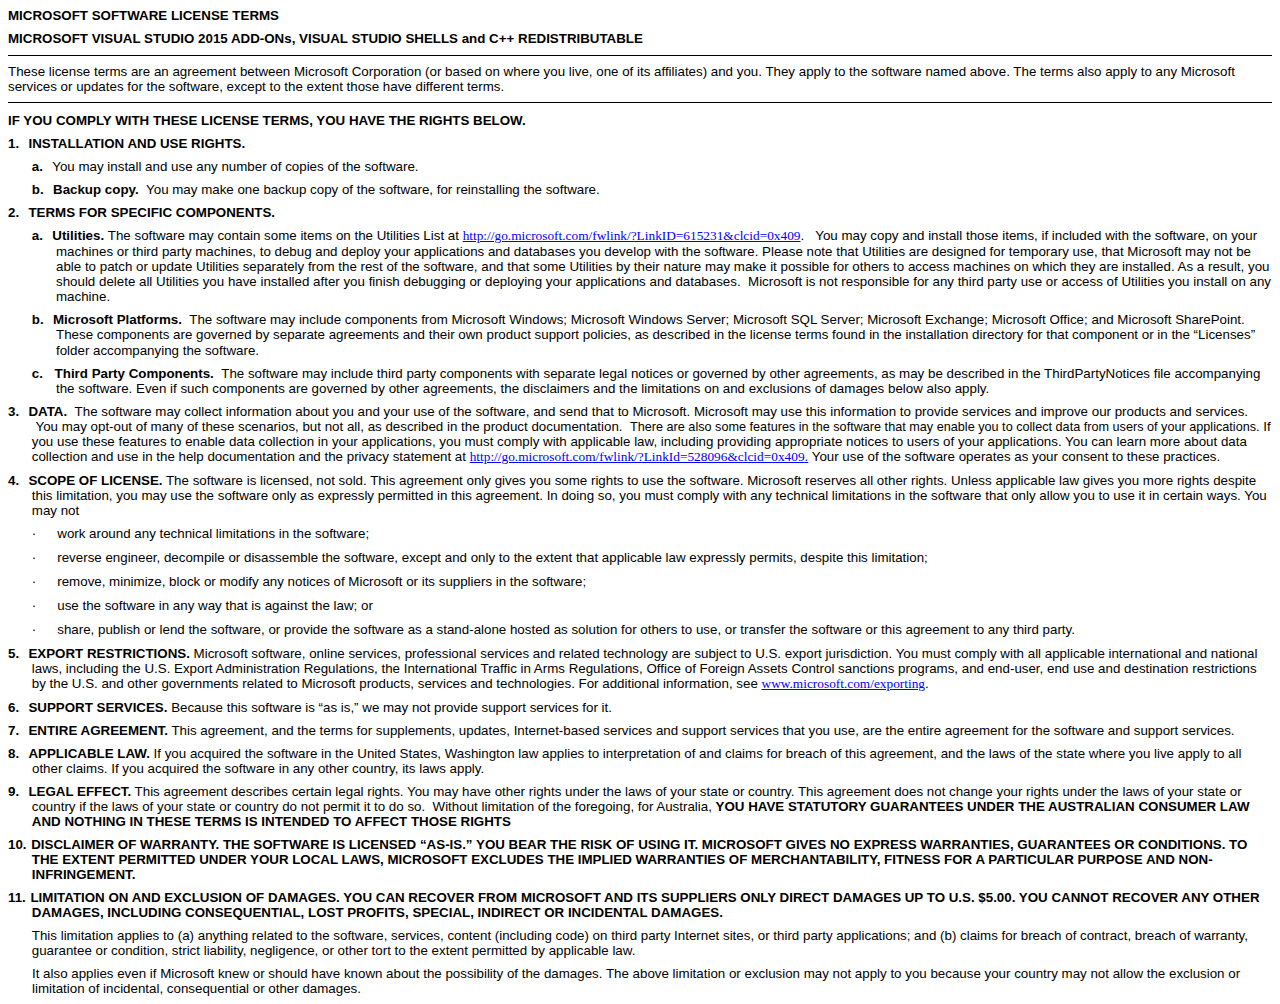
<file: packages/Microsoft.TypeScript.Compiler.3.1.5/License.htm>
﻿<html>

<head>
<meta http-equiv=Content-Type content="text/html; charset=utf-8">
<title>TypeScript for Microsoft Visual Studio</title>
<style>
<!--
 /* Font Definitions */
 @font-face
	{font-family:Wingdings;
	panose-1:5 0 0 0 0 0 0 0 0 0;}
@font-face
	{font-family:"MS Mincho";
	panose-1:2 2 6 9 4 2 5 8 3 4;}
@font-face
	{font-family:SimSun;
	panose-1:2 1 6 0 3 1 1 1 1 1;}
@font-face
	{font-family:"Cambria Math";
	panose-1:2 4 5 3 5 4 6 3 2 4;}
@font-face
	{font-family:Calibri;
	panose-1:2 15 5 2 2 2 4 3 2 4;}
@font-face
	{font-family:"Trebuchet MS";
	panose-1:2 11 6 3 2 2 2 2 2 4;}
@font-face
	{font-family:Tahoma;
	panose-1:2 11 6 4 3 5 4 4 2 4;}
@font-face
	{font-family:Garamond;
	panose-1:2 2 4 4 3 3 1 1 8 3;}
@font-face
	{font-family:"\@SimSun";
	panose-1:2 1 6 0 3 1 1 1 1 1;}
@font-face
	{font-family:"\@MS Mincho";
	panose-1:2 2 6 9 4 2 5 8 3 4;}
 /* Style Definitions */
 p.MsoNormal, li.MsoNormal, div.MsoNormal
	{margin-top:6.0pt;
	margin-right:0in;
	margin-bottom:6.0pt;
	margin-left:0in;
	font-size:9.5pt;
	font-family:"Tahoma",sans-serif;}
h1
	{mso-style-link:"Heading 1 Char";
	margin-top:6.0pt;
	margin-right:0in;
	margin-bottom:6.0pt;
	margin-left:17.85pt;
	text-indent:-17.85pt;
	font-size:9.5pt;
	font-family:"Tahoma",sans-serif;
	font-weight:bold;}
h2
	{mso-style-link:"Heading 2 Char";
	margin-top:6.0pt;
	margin-right:0in;
	margin-bottom:6.0pt;
	margin-left:.5in;
	text-indent:-18.15pt;
	font-size:9.5pt;
	font-family:"Tahoma",sans-serif;
	font-weight:bold;}
h3
	{mso-style-link:"Heading 3 Char";
	margin-top:6.0pt;
	margin-right:0in;
	margin-bottom:6.0pt;
	margin-left:53.85pt;
	text-indent:-17.85pt;
	font-size:9.5pt;
	font-family:"Tahoma",sans-serif;
	font-weight:normal;}
h4
	{mso-style-link:"Heading 4 Char";
	margin-top:6.0pt;
	margin-right:0in;
	margin-bottom:6.0pt;
	margin-left:71.75pt;
	text-indent:-17.9pt;
	font-size:9.5pt;
	font-family:"Tahoma",sans-serif;
	font-weight:normal;}
h5
	{mso-style-link:"Heading 5 Char";
	margin-top:6.0pt;
	margin-right:0in;
	margin-bottom:6.0pt;
	margin-left:89.6pt;
	text-indent:-17.85pt;
	font-size:9.5pt;
	font-family:"Tahoma",sans-serif;
	font-weight:normal;}
h6
	{mso-style-link:"Heading 6 Char";
	margin-top:6.0pt;
	margin-right:0in;
	margin-bottom:6.0pt;
	margin-left:107.45pt;
	text-indent:-17.85pt;
	font-size:9.5pt;
	font-family:"Tahoma",sans-serif;
	font-weight:normal;}
p.MsoHeading7, li.MsoHeading7, div.MsoHeading7
	{mso-style-link:"Heading 7 Char";
	margin-top:6.0pt;
	margin-right:0in;
	margin-bottom:6.0pt;
	margin-left:125.3pt;
	text-indent:-17.85pt;
	font-size:9.5pt;
	font-family:"Tahoma",sans-serif;}
p.MsoHeading8, li.MsoHeading8, div.MsoHeading8
	{mso-style-link:"Heading 8 Char";
	margin-top:6.0pt;
	margin-right:0in;
	margin-bottom:6.0pt;
	margin-left:143.15pt;
	text-indent:-17.85pt;
	font-size:9.5pt;
	font-family:"Tahoma",sans-serif;}
p.MsoHeading9, li.MsoHeading9, div.MsoHeading9
	{mso-style-link:"Heading 9 Char";
	margin-top:6.0pt;
	margin-right:0in;
	margin-bottom:6.0pt;
	margin-left:161.05pt;
	text-indent:-17.9pt;
	font-size:9.5pt;
	font-family:"Tahoma",sans-serif;}
p.MsoFootnoteText, li.MsoFootnoteText, div.MsoFootnoteText
	{mso-style-link:"Footnote Text Char";
	margin-top:6.0pt;
	margin-right:0in;
	margin-bottom:6.0pt;
	margin-left:0in;
	font-size:9.5pt;
	font-family:"Tahoma",sans-serif;}
p.MsoCommentText, li.MsoCommentText, div.MsoCommentText
	{mso-style-link:"Comment Text Char";
	margin-top:6.0pt;
	margin-right:0in;
	margin-bottom:6.0pt;
	margin-left:0in;
	font-size:9.5pt;
	font-family:"Tahoma",sans-serif;}
p.MsoHeader, li.MsoHeader, div.MsoHeader
	{mso-style-link:"Header Char";
	margin-top:6.0pt;
	margin-right:0in;
	margin-bottom:6.0pt;
	margin-left:0in;
	font-size:9.5pt;
	font-family:"Tahoma",sans-serif;}
p.MsoFooter, li.MsoFooter, div.MsoFooter
	{mso-style-link:"Footer Char";
	margin-top:6.0pt;
	margin-right:0in;
	margin-bottom:6.0pt;
	margin-left:0in;
	font-size:9.5pt;
	font-family:"Tahoma",sans-serif;}
span.MsoFootnoteReference
	{font-family:"Times New Roman",serif;
	vertical-align:super;}
span.MsoCommentReference
	{font-family:"Times New Roman",serif;}
span.MsoPageNumber
	{font-family:"Times New Roman",serif;}
span.MsoEndnoteReference
	{font-family:"Times New Roman",serif;
	vertical-align:super;}
p.MsoEndnoteText, li.MsoEndnoteText, div.MsoEndnoteText
	{mso-style-link:"Endnote Text Char";
	margin-top:6.0pt;
	margin-right:0in;
	margin-bottom:6.0pt;
	margin-left:0in;
	font-size:9.5pt;
	font-family:"Tahoma",sans-serif;}
p.MsoBodyTextIndent, li.MsoBodyTextIndent, div.MsoBodyTextIndent
	{mso-style-link:"Body Text Indent Char";
	margin-top:6.0pt;
	margin-right:0in;
	margin-bottom:6.0pt;
	margin-left:0in;
	line-height:200%;
	font-size:9.5pt;
	font-family:"Tahoma",sans-serif;}
p.MsoBodyText2, li.MsoBodyText2, div.MsoBodyText2
	{mso-style-link:"Body Text 2 Char";
	margin-top:6.0pt;
	margin-right:0in;
	margin-bottom:6.0pt;
	margin-left:0in;
	line-height:200%;
	font-size:9.5pt;
	font-family:"Tahoma",sans-serif;}
a:link, span.MsoHyperlink
	{mso-style-name:"Hyperlink\,Char Char7";
	font-family:"Times New Roman",serif;
	color:blue;
	text-decoration:underline;}
a:visited, span.MsoHyperlinkFollowed
	{color:purple;
	text-decoration:underline;}
p.MsoPlainText, li.MsoPlainText, div.MsoPlainText
	{mso-style-link:"Plain Text Char";
	margin:0in;
	margin-bottom:.0001pt;
	font-size:11.0pt;
	font-family:"Calibri",sans-serif;}
p
	{margin-right:0in;
	margin-left:0in;
	font-size:12.0pt;
	font-family:"Times New Roman",serif;}
p.MsoCommentSubject, li.MsoCommentSubject, div.MsoCommentSubject
	{mso-style-link:"Comment Subject Char";
	margin-top:6.0pt;
	margin-right:0in;
	margin-bottom:6.0pt;
	margin-left:0in;
	font-size:10.0pt;
	font-family:"Tahoma",sans-serif;
	font-weight:bold;}
p.MsoAcetate, li.MsoAcetate, div.MsoAcetate
	{mso-style-link:"Balloon Text Char";
	margin-top:6.0pt;
	margin-right:0in;
	margin-bottom:6.0pt;
	margin-left:0in;
	font-size:8.0pt;
	font-family:"Tahoma",sans-serif;}
p.MsoRMPane, li.MsoRMPane, div.MsoRMPane
	{margin:0in;
	margin-bottom:.0001pt;
	font-size:9.5pt;
	font-family:"Tahoma",sans-serif;}
p.MsoListParagraph, li.MsoListParagraph, div.MsoListParagraph
	{margin-top:6.0pt;
	margin-right:0in;
	margin-bottom:6.0pt;
	margin-left:.5in;
	font-size:9.5pt;
	font-family:"Tahoma",sans-serif;}
p.MsoListParagraphCxSpFirst, li.MsoListParagraphCxSpFirst, div.MsoListParagraphCxSpFirst
	{margin-top:6.0pt;
	margin-right:0in;
	margin-bottom:0in;
	margin-left:.5in;
	margin-bottom:.0001pt;
	font-size:9.5pt;
	font-family:"Tahoma",sans-serif;}
p.MsoListParagraphCxSpMiddle, li.MsoListParagraphCxSpMiddle, div.MsoListParagraphCxSpMiddle
	{margin-top:0in;
	margin-right:0in;
	margin-bottom:0in;
	margin-left:.5in;
	margin-bottom:.0001pt;
	font-size:9.5pt;
	font-family:"Tahoma",sans-serif;}
p.MsoListParagraphCxSpLast, li.MsoListParagraphCxSpLast, div.MsoListParagraphCxSpLast
	{margin-top:0in;
	margin-right:0in;
	margin-bottom:6.0pt;
	margin-left:.5in;
	font-size:9.5pt;
	font-family:"Tahoma",sans-serif;}
span.Heading1Char
	{mso-style-name:"Heading 1 Char";
	mso-style-link:"Heading 1";
	font-family:"Tahoma",sans-serif;
	font-weight:bold;}
span.Heading2Char
	{mso-style-name:"Heading 2 Char";
	mso-style-link:"Heading 2";
	font-family:"Tahoma",sans-serif;
	font-weight:bold;}
span.Heading3Char
	{mso-style-name:"Heading 3 Char";
	mso-style-link:"Heading 3";
	font-family:"Tahoma",sans-serif;}
span.Heading4Char
	{mso-style-name:"Heading 4 Char";
	mso-style-link:"Heading 4";
	font-family:"Tahoma",sans-serif;}
span.Heading5Char
	{mso-style-name:"Heading 5 Char";
	mso-style-link:"Heading 5";
	font-family:"Tahoma",sans-serif;}
span.Heading6Char
	{mso-style-name:"Heading 6 Char";
	mso-style-link:"Heading 6";
	font-family:"Tahoma",sans-serif;}
span.Heading7Char
	{mso-style-name:"Heading 7 Char";
	mso-style-link:"Heading 7";
	font-family:"Tahoma",sans-serif;}
span.Heading8Char
	{mso-style-name:"Heading 8 Char";
	mso-style-link:"Heading 8";
	font-family:"Tahoma",sans-serif;}
span.Heading9Char
	{mso-style-name:"Heading 9 Char";
	mso-style-link:"Heading 9";
	font-family:"Tahoma",sans-serif;}
p.Body1, li.Body1, div.Body1
	{mso-style-name:"Body 1";
	margin-top:6.0pt;
	margin-right:0in;
	margin-bottom:6.0pt;
	margin-left:17.85pt;
	font-size:9.5pt;
	font-family:"Tahoma",sans-serif;}
p.Body2, li.Body2, div.Body2
	{mso-style-name:"Body 2";
	margin-top:6.0pt;
	margin-right:0in;
	margin-bottom:6.0pt;
	margin-left:.5in;
	font-size:9.5pt;
	font-family:"Tahoma",sans-serif;}
p.Body3, li.Body3, div.Body3
	{mso-style-name:"Body 3";
	margin-top:6.0pt;
	margin-right:0in;
	margin-bottom:6.0pt;
	margin-left:53.85pt;
	font-size:9.5pt;
	font-family:"Tahoma",sans-serif;}
p.Body4, li.Body4, div.Body4
	{mso-style-name:"Body 4";
	margin-top:6.0pt;
	margin-right:0in;
	margin-bottom:6.0pt;
	margin-left:71.75pt;
	font-size:9.5pt;
	font-family:"Tahoma",sans-serif;}
p.Body5, li.Body5, div.Body5
	{mso-style-name:"Body 5";
	margin-top:6.0pt;
	margin-right:0in;
	margin-bottom:6.0pt;
	margin-left:90.15pt;
	font-size:9.5pt;
	font-family:"Tahoma",sans-serif;}
p.Body6, li.Body6, div.Body6
	{mso-style-name:"Body 6";
	margin-top:6.0pt;
	margin-right:0in;
	margin-bottom:6.0pt;
	margin-left:1.5in;
	font-size:9.5pt;
	font-family:"Tahoma",sans-serif;}
p.Body7, li.Body7, div.Body7
	{mso-style-name:"Body 7";
	margin-top:6.0pt;
	margin-right:0in;
	margin-bottom:6.0pt;
	margin-left:125.3pt;
	font-size:9.5pt;
	font-family:"Tahoma",sans-serif;}
p.Body8, li.Body8, div.Body8
	{mso-style-name:"Body 8";
	margin-top:6.0pt;
	margin-right:0in;
	margin-bottom:6.0pt;
	margin-left:143.15pt;
	font-size:9.5pt;
	font-family:"Tahoma",sans-serif;}
p.Body9, li.Body9, div.Body9
	{mso-style-name:"Body 9";
	margin-top:6.0pt;
	margin-right:0in;
	margin-bottom:6.0pt;
	margin-left:161.05pt;
	font-size:9.5pt;
	font-family:"Tahoma",sans-serif;}
p.Bullet1, li.Bullet1, div.Bullet1
	{mso-style-name:"Bullet 1";
	margin-top:6.0pt;
	margin-right:0in;
	margin-bottom:6.0pt;
	margin-left:17.85pt;
	text-indent:-17.85pt;
	font-size:9.5pt;
	font-family:"Tahoma",sans-serif;}
p.Bullet2, li.Bullet2, div.Bullet2
	{mso-style-name:"Bullet 2";
	margin-top:6.0pt;
	margin-right:0in;
	margin-bottom:6.0pt;
	margin-left:.5in;
	text-indent:-18.15pt;
	font-size:9.5pt;
	font-family:"Tahoma",sans-serif;}
p.Bullet3, li.Bullet3, div.Bullet3
	{mso-style-name:"Bullet 3";
	mso-style-link:"Bullet 3 Char1";
	margin-top:6.0pt;
	margin-right:0in;
	margin-bottom:6.0pt;
	margin-left:53.85pt;
	text-indent:-17.85pt;
	font-size:9.5pt;
	font-family:"Tahoma",sans-serif;}
p.Bullet4, li.Bullet4, div.Bullet4
	{mso-style-name:"Bullet 4";
	margin-top:6.0pt;
	margin-right:0in;
	margin-bottom:6.0pt;
	margin-left:71.75pt;
	text-indent:-17.9pt;
	font-size:9.5pt;
	font-family:"Tahoma",sans-serif;}
p.Bullet5, li.Bullet5, div.Bullet5
	{mso-style-name:"Bullet 5";
	margin-top:6.0pt;
	margin-right:0in;
	margin-bottom:6.0pt;
	margin-left:89.6pt;
	text-indent:-17.85pt;
	font-size:9.5pt;
	font-family:"Tahoma",sans-serif;}
p.Bullet6, li.Bullet6, div.Bullet6
	{mso-style-name:"Bullet 6";
	margin-top:6.0pt;
	margin-right:0in;
	margin-bottom:6.0pt;
	margin-left:107.45pt;
	text-indent:-17.85pt;
	font-size:9.5pt;
	font-family:"Tahoma",sans-serif;}
p.Bullet7, li.Bullet7, div.Bullet7
	{mso-style-name:"Bullet 7";
	margin-top:6.0pt;
	margin-right:0in;
	margin-bottom:6.0pt;
	margin-left:125.3pt;
	text-indent:-17.85pt;
	font-size:9.5pt;
	font-family:"Tahoma",sans-serif;}
p.Bullet8, li.Bullet8, div.Bullet8
	{mso-style-name:"Bullet 8";
	margin-top:6.0pt;
	margin-right:0in;
	margin-bottom:6.0pt;
	margin-left:143.15pt;
	text-indent:-17.85pt;
	font-size:9.5pt;
	font-family:"Tahoma",sans-serif;}
p.Bullet9, li.Bullet9, div.Bullet9
	{mso-style-name:"Bullet 9";
	margin-top:6.0pt;
	margin-right:0in;
	margin-bottom:6.0pt;
	margin-left:161.05pt;
	text-indent:-17.9pt;
	font-size:9.5pt;
	font-family:"Tahoma",sans-serif;}
p.HeadingEULA, li.HeadingEULA, div.HeadingEULA
	{mso-style-name:"Heading EULA";
	margin-top:6.0pt;
	margin-right:0in;
	margin-bottom:6.0pt;
	margin-left:0in;
	font-size:14.0pt;
	font-family:"Tahoma",sans-serif;
	font-weight:bold;}
p.HeadingSoftwareTitle, li.HeadingSoftwareTitle, div.HeadingSoftwareTitle
	{mso-style-name:"Heading Software Title";
	margin-top:6.0pt;
	margin-right:0in;
	margin-bottom:6.0pt;
	margin-left:0in;
	border:none;
	padding:0in;
	font-size:14.0pt;
	font-family:"Tahoma",sans-serif;
	font-weight:bold;}
p.Preamble, li.Preamble, div.Preamble
	{mso-style-name:Preamble;
	margin-top:6.0pt;
	margin-right:0in;
	margin-bottom:6.0pt;
	margin-left:0in;
	font-size:9.5pt;
	font-family:"Tahoma",sans-serif;
	font-weight:bold;}
p.PreambleBorder, li.PreambleBorder, div.PreambleBorder
	{mso-style-name:"Preamble Border";
	margin-top:6.0pt;
	margin-right:0in;
	margin-bottom:6.0pt;
	margin-left:0in;
	border:none;
	padding:0in;
	font-size:9.5pt;
	font-family:"Tahoma",sans-serif;
	font-weight:bold;}
p.HeadingWarranty, li.HeadingWarranty, div.HeadingWarranty
	{mso-style-name:"Heading Warranty";
	margin-top:6.0pt;
	margin-right:0in;
	margin-bottom:6.0pt;
	margin-left:0in;
	text-align:center;
	font-size:9.5pt;
	font-family:"Tahoma",sans-serif;
	font-weight:bold;}
p.Heading1Warranty, li.Heading1Warranty, div.Heading1Warranty
	{mso-style-name:"Heading 1 Warranty";
	margin-top:6.0pt;
	margin-right:0in;
	margin-bottom:6.0pt;
	margin-left:.25in;
	text-indent:-.25in;
	font-size:9.5pt;
	font-family:"Tahoma",sans-serif;}
p.Heading2Warranty, li.Heading2Warranty, div.Heading2Warranty
	{mso-style-name:"Heading 2 Warranty";
	margin-top:6.0pt;
	margin-right:0in;
	margin-bottom:6.0pt;
	margin-left:.5in;
	text-indent:-.25in;
	font-size:9.5pt;
	font-family:"Tahoma",sans-serif;}
p.Heading3Bold, li.Heading3Bold, div.Heading3Bold
	{mso-style-name:"Heading 3 Bold";
	mso-style-link:"Heading 3 Bold Char";
	margin-top:6.0pt;
	margin-right:0in;
	margin-bottom:6.0pt;
	margin-left:53.85pt;
	text-indent:-17.85pt;
	font-size:9.5pt;
	font-family:"Tahoma",sans-serif;
	font-weight:bold;}
p.Bullet4Underline, li.Bullet4Underline, div.Bullet4Underline
	{mso-style-name:"Bullet 4 Underline";
	margin-top:6.0pt;
	margin-right:0in;
	margin-bottom:6.0pt;
	margin-left:71.75pt;
	text-indent:-17.9pt;
	font-size:9.5pt;
	font-family:"Tahoma",sans-serif;
	text-decoration:underline;}
p.Bullet3Underline, li.Bullet3Underline, div.Bullet3Underline
	{mso-style-name:"Bullet 3 Underline";
	margin-top:6.0pt;
	margin-right:0in;
	margin-bottom:6.0pt;
	margin-left:0in;
	font-size:9.5pt;
	font-family:"Tahoma",sans-serif;
	text-decoration:underline;}
p.Body2Underline, li.Body2Underline, div.Body2Underline
	{mso-style-name:"Body 2 Underline";
	margin-top:6.0pt;
	margin-right:0in;
	margin-bottom:6.0pt;
	margin-left:.5in;
	font-size:9.5pt;
	font-family:"Tahoma",sans-serif;
	text-decoration:underline;}
p.Body3Underline, li.Body3Underline, div.Body3Underline
	{mso-style-name:"Body 3 Underline";
	margin-top:6.0pt;
	margin-right:0in;
	margin-bottom:6.0pt;
	margin-left:53.85pt;
	font-size:9.5pt;
	font-family:"Tahoma",sans-serif;
	text-decoration:underline;}
span.BodyTextIndentChar
	{mso-style-name:"Body Text Indent Char";
	mso-style-link:"Body Text Indent";
	font-family:"Tahoma",sans-serif;}
p.Bullet4Italics, li.Bullet4Italics, div.Bullet4Italics
	{mso-style-name:"Bullet 4 Italics";
	margin-top:6.0pt;
	margin-right:0in;
	margin-bottom:6.0pt;
	margin-left:71.75pt;
	text-indent:-17.9pt;
	font-size:9.5pt;
	font-family:"Tahoma",sans-serif;
	font-style:italic;}
span.Body2Char
	{mso-style-name:"Body 2 Char";
	font-family:"Tahoma",sans-serif;}
span.Body3Char
	{mso-style-name:"Body 3 Char";
	font-family:"Tahoma",sans-serif;}
span.Body4Char
	{mso-style-name:"Body 4 Char";
	font-family:"Tahoma",sans-serif;}
span.Body1Char
	{mso-style-name:"Body 1 Char";
	font-family:"Tahoma",sans-serif;}
p.PreambleBorderAbove, li.PreambleBorderAbove, div.PreambleBorderAbove
	{mso-style-name:"Preamble Border Above";
	margin-top:6.0pt;
	margin-right:0in;
	margin-bottom:6.0pt;
	margin-left:0in;
	border:none;
	padding:0in;
	font-size:9.5pt;
	font-family:"Tahoma",sans-serif;
	font-weight:bold;}
span.FootnoteTextChar
	{mso-style-name:"Footnote Text Char";
	mso-style-link:"Footnote Text";
	font-family:"Tahoma",sans-serif;}
span.EndnoteTextChar
	{mso-style-name:"Endnote Text Char";
	mso-style-link:"Endnote Text";
	font-family:"Tahoma",sans-serif;}
span.CommentTextChar
	{mso-style-name:"Comment Text Char";
	mso-style-link:"Comment Text";
	font-family:"Tahoma",sans-serif;}
p.Char, li.Char, div.Char
	{mso-style-name:Char;
	margin-top:0in;
	margin-right:0in;
	margin-bottom:8.0pt;
	margin-left:0in;
	line-height:12.0pt;
	font-size:9.5pt;
	font-family:"Tahoma",sans-serif;}
p.CharCharCharChar, li.CharCharCharChar, div.CharCharCharChar
	{mso-style-name:"Char Char Char Char";
	margin-top:0in;
	margin-right:0in;
	margin-bottom:8.0pt;
	margin-left:0in;
	line-height:12.0pt;
	font-size:9.5pt;
	font-family:"Tahoma",sans-serif;}
span.BalloonTextChar
	{mso-style-name:"Balloon Text Char";
	mso-style-link:"Balloon Text";
	font-family:"Tahoma",sans-serif;}
span.Heading2Char1
	{mso-style-name:"Heading 2 Char1";
	font-family:"Trebuchet MS",sans-serif;
	font-weight:bold;}
p.CharCharCharChar1, li.CharCharCharChar1, div.CharCharCharChar1
	{mso-style-name:"Char Char Char Char1";
	margin-top:0in;
	margin-right:0in;
	margin-bottom:8.0pt;
	margin-left:0in;
	line-height:12.0pt;
	font-size:9.5pt;
	font-family:"Tahoma",sans-serif;}
p.Body0Bold, li.Body0Bold, div.Body0Bold
	{mso-style-name:"Body 0 Bold";
	mso-style-link:"Body 0 Bold Char";
	margin:0in;
	margin-bottom:.0001pt;
	font-size:9.5pt;
	font-family:"Tahoma",sans-serif;
	font-weight:bold;}
p.Body0, li.Body0, div.Body0
	{mso-style-name:"Body 0";
	margin:0in;
	margin-bottom:.0001pt;
	font-size:9.5pt;
	font-family:"Tahoma",sans-serif;}
span.HeaderChar
	{mso-style-name:"Header Char";
	mso-style-link:Header;
	font-family:"Tahoma",sans-serif;}
span.FooterChar
	{mso-style-name:"Footer Char";
	mso-style-link:Footer;
	font-family:"Tahoma",sans-serif;}
span.CommentSubjectChar
	{mso-style-name:"Comment Subject Char";
	mso-style-link:"Comment Subject";
	font-family:"Tahoma",sans-serif;
	font-weight:bold;}
span.Bullet3Char1
	{mso-style-name:"Bullet 3 Char1";
	mso-style-link:"Bullet 3";
	font-family:"Tahoma",sans-serif;}
p.Bullet3Underlined, li.Bullet3Underlined, div.Bullet3Underlined
	{mso-style-name:"Bullet 3 Underlined";
	margin-top:6.0pt;
	margin-right:0in;
	margin-bottom:6.0pt;
	margin-left:53.85pt;
	text-indent:-17.85pt;
	font-size:9.5pt;
	font-family:"Tahoma",sans-serif;
	text-decoration:underline;}
span.CharChar
	{mso-style-name:"Char Char";
	font-family:"Tahoma",sans-serif;}
p.AdditionalSoftware, li.AdditionalSoftware, div.AdditionalSoftware
	{mso-style-name:AdditionalSoftware;
	margin:0in;
	margin-bottom:.0001pt;
	line-height:12.0pt;
	font-size:9.0pt;
	font-family:"Trebuchet MS",sans-serif;}
span.CharChar1
	{mso-style-name:"Char Char1";
	font-family:"Trebuchet MS",sans-serif;
	font-weight:bold;}
p.Bullet4Underlined, li.Bullet4Underlined, div.Bullet4Underlined
	{mso-style-name:"Bullet 4 Underlined";
	margin-top:6.0pt;
	margin-right:0in;
	margin-bottom:6.0pt;
	margin-left:71.75pt;
	text-indent:-17.9pt;
	font-size:9.5pt;
	font-family:"Tahoma",sans-serif;
	text-decoration:underline;}
p.HeadingFrenchWarranty, li.HeadingFrenchWarranty, div.HeadingFrenchWarranty
	{mso-style-name:"Heading French Warranty";
	margin-top:6.0pt;
	margin-right:0in;
	margin-bottom:6.0pt;
	margin-left:.25in;
	text-indent:-.25in;
	font-size:9.5pt;
	font-family:"Tahoma",sans-serif;}
span.Body3CharCarCarCarCarCarCarCarCarCarCarCarCarCarCarCarCarCarCarCarCarCarCarCarCar
	{mso-style-name:"Body 3 Char Car Car Car Car Car Car Car Car Car Car Car Car Car Car Car Car Car Car Car Car Car Car Car Car";
	font-family:"Tahoma",sans-serif;}
span.tw4winExternal
	{mso-style-name:tw4winExternal;
	font-family:"Courier New";
	color:gray;}
span.tw4winMark
	{mso-style-name:tw4winMark;
	font-family:"Courier New";
	color:purple;
	display:none;
	vertical-align:sub;}
span.PreambleChar
	{mso-style-name:"Preamble Char";
	font-family:"Tahoma",sans-serif;
	font-weight:bold;}
span.tw4winError
	{mso-style-name:tw4winError;
	font-family:"Courier New";
	color:lime;}
span.tw4winTerm
	{mso-style-name:tw4winTerm;
	color:blue;}
span.tw4winPopup
	{mso-style-name:tw4winPopup;
	font-family:"Courier New";
	color:green;}
span.tw4winJump
	{mso-style-name:tw4winJump;
	font-family:"Courier New";
	color:teal;}
span.tw4winInternal
	{mso-style-name:tw4winInternal;
	font-family:"Courier New";
	color:red;}
span.DONOTTRANSLATE
	{mso-style-name:DO_NOT_TRANSLATE;
	font-family:"Courier New";
	color:maroon;}
span.BodyText2Char
	{mso-style-name:"Body Text 2 Char";
	mso-style-link:"Body Text 2";
	font-family:"Tahoma",sans-serif;}
p.StyleHeading3BoldAsianTimesNewRoman95pt, li.StyleHeading3BoldAsianTimesNewRoman95pt, div.StyleHeading3BoldAsianTimesNewRoman95pt
	{mso-style-name:"Style Heading 3 Bold + \(Asian\) Times New Roman 9\.5 pt";
	mso-style-link:"Style Heading 3 Bold + \(Asian\) Times New Roman 9\.5 pt Char";
	margin-top:6.0pt;
	margin-right:0in;
	margin-bottom:6.0pt;
	margin-left:53.85pt;
	text-indent:-17.85pt;
	font-size:9.5pt;
	font-family:"Tahoma",sans-serif;}
span.Heading3BoldChar
	{mso-style-name:"Heading 3 Bold Char";
	mso-style-link:"Heading 3 Bold";
	font-family:"Tahoma",sans-serif;
	font-weight:bold;}
span.StyleHeading3BoldAsianTimesNewRoman95ptChar
	{mso-style-name:"Style Heading 3 Bold + \(Asian\) Times New Roman 9\.5 pt Char";
	mso-style-link:"Style Heading 3 Bold + \(Asian\) Times New Roman 9\.5 pt";
	font-family:"Tahoma",sans-serif;
	font-weight:normal;}
span.Body0BoldChar
	{mso-style-name:"Body 0 Bold Char";
	mso-style-link:"Body 0 Bold";
	font-family:"Tahoma",sans-serif;
	font-weight:bold;}
p.LIMPAT4WINEXTERNAL, li.LIMPAT4WINEXTERNAL, div.LIMPAT4WINEXTERNAL
	{mso-style-name:LIMPA_T4WINEXTERNAL;
	mso-style-link:"LIMPA_T4WINEXTERNAL Char";
	margin:0in;
	margin-bottom:.0001pt;
	font-size:10.0pt;
	font-family:"Tahoma",sans-serif;
	font-weight:bold;
	vertical-align:super;}
span.LIMPAT4WINEXTERNALChar
	{mso-style-name:"LIMPA_T4WINEXTERNAL Char";
	mso-style-link:LIMPA_T4WINEXTERNAL;
	font-family:"Tahoma",sans-serif;
	font-weight:bold;
	vertical-align:super;}
span.PlainTextChar
	{mso-style-name:"Plain Text Char";
	mso-style-link:"Plain Text";
	font-family:"Calibri",sans-serif;}
.MsoPapDefault
	{margin-bottom:10.0pt;
	line-height:115%;}
 /* Page Definitions */
 @page WordSection1
	{size:8.5in 11.0in;
	margin:.5in .5in .5in .5in;}
div.WordSection1
	{page:WordSection1;}
 /* List Definitions */
 ol
	{margin-bottom:0in;}
ul
	{margin-bottom:0in;}
-->
</style>

</head>

<body lang=EN-US link=blue vlink=purple>

<div class=WordSection1>

<p class=HeadingEULA><span style='font-size:10.0pt'>MICROSOFT SOFTWARE LICENSE
TERMS</span></p>

<div style='border:none;border-bottom:solid windowtext 1.0pt;padding:0in 0in 1.0pt 0in'>

<p class=HeadingSoftwareTitle><span style='font-size:10.0pt'>MICROSOFT VISUAL
STUDIO 2015 ADD-ONs, VISUAL STUDIO SHELLS and C++ REDISTRIBUTABLE  </span></p>

</div>

<p class=Preamble><span style='font-size:10.0pt;font-weight:normal'>These
license terms are an agreement between Microsoft Corporation (or based on where
you live, one of its affiliates) and you. They apply to the software named
above. The terms also apply to any Microsoft services or updates for the
software, except to the extent those have different terms.</span></p>

<div style='border:none;border-top:solid windowtext 1.0pt;padding:1.0pt 0in 0in 0in'>

<p class=PreambleBorderAbove><span style='font-size:10.0pt'>IF YOU COMPLY WITH
THESE LICENSE TERMS, YOU HAVE THE RIGHTS BELOW.</span></p>

</div>

<h1><span style='font-size:10.0pt'>1.<span style='font:7.0pt "Times New Roman"'>&nbsp;&nbsp;&nbsp;
</span></span><span dir=LTR></span><span style='font-size:10.0pt'>INSTALLATION
AND USE RIGHTS. </span></h1>

<h2><span class=Body2Char><span style='font-size:10.0pt'>a.<span
style='font:7.0pt "Times New Roman"'>&nbsp;&nbsp;&nbsp; </span></span></span><span
dir=LTR></span><span class=Body2Char><span style='font-size:10.0pt;font-weight:
normal'>You may install and use any number of copies of the software.</span></span></h2>

<h2><span class=Body2Char><span style='font-size:10.0pt'>b.<span
style='font:7.0pt "Times New Roman"'>&nbsp;&nbsp;&nbsp; </span></span></span><span
dir=LTR></span><span style='font-size:10.0pt'>Backup copy.  </span><span
style='font-size:10.0pt;font-weight:normal'>You may make one backup copy of the
software, for reinstalling the software.</span></h2>

<h1><span class=Body2Char><span style='font-size:10.0pt'>2.<span
style='font:7.0pt "Times New Roman"'>&nbsp;&nbsp;&nbsp; </span></span></span><span
dir=LTR></span><span style='font-size:10.0pt'>TERMS FOR SPECIFIC COMPONENTS.</span></h1>

<h2><span style='font-size:10.0pt'>a.<span style='font:7.0pt "Times New Roman"'>&nbsp;&nbsp;&nbsp;
</span></span><span dir=LTR></span><span style='font-size:10.0pt'>Utilities. </span><span
style='font-size:10.0pt;font-weight:normal'>The software may contain some items
on the Utilities List at <a
href="http://go.microsoft.com/fwlink/?LinkID=615231&amp;clcid=0x409">http://go.microsoft.com/fwlink/?LinkID=615231&amp;clcid=0x409</a>.
  You may copy and install those items, if included with the software, on your
machines or third party machines, to debug and deploy your applications and
databases you develop with the software. </span><span style='font-size:10.0pt;
font-weight:normal'>Please note that Utilities are designed for temporary use,
that Microsoft may not be able to patch or update Utilities separately from the
rest of the software, and that some Utilities by their nature may make it
possible for others to access machines on which they are installed. As a
result, you should delete all Utilities you have installed after you finish
debugging or deploying your applications and databases.  Microsoft is not
responsible for any third party use or access of Utilities you install on any
machine</span><span style='font-size:10.0pt;font-weight:normal'>.</span></h2>

<h2><span style='font-size:10.0pt'>b.<span style='font:7.0pt "Times New Roman"'>&nbsp;&nbsp;&nbsp;
</span></span><span dir=LTR></span><span style='font-size:10.0pt'>Microsoft
Platforms.  </span><span style='font-size:10.0pt;font-weight:normal'>The
software may include components from Microsoft Windows; Microsoft Windows
Server; Microsoft SQL Server; Microsoft Exchange; Microsoft Office; and
Microsoft SharePoint. These components are governed by separate agreements and
their own product support policies, as described in</span><span
style='font-size:10.0pt;font-family:"Garamond",serif;color:#002060;font-weight:
normal'> </span><span style='font-size:10.0pt;font-weight:normal'>the license
terms found in the installation directory for that component or in the
“Licenses” folder accompanying the software.</span></h2>

<h2><span style='font-size:10.0pt'>c.<span style='font:7.0pt "Times New Roman"'>&nbsp;&nbsp;&nbsp;&nbsp;
</span></span><span dir=LTR></span><span style='font-size:10.0pt'>Third Party
Components.&nbsp; </span><span style='font-size:10.0pt;font-weight:normal'>The
software may include third party components with separate legal notices or
governed by other agreements, as may be described in the ThirdPartyNotices file
accompanying the software. Even if such components are governed by other
agreements, the disclaimers and the limitations on and exclusions of damages
below also apply.&nbsp; </span></h2>

<h1><span style='font-size:10.0pt'>3.<span style='font:7.0pt "Times New Roman"'>&nbsp;&nbsp;&nbsp;
</span></span><span dir=LTR></span><span style='font-size:10.0pt'>DATA.  </span><span
style='font-size:10.0pt;font-weight:normal'>The software may collect
information about you and your use of the software, and send that to Microsoft.
Microsoft may use this information to provide services and improve our products
and services.  You may opt-out of many of these scenarios, but not all, as
described in the product documentation.  </span><span style='font-weight:normal'>There
are also s<span style='color:black'>ome features in the software that may
enable you to collect data from users of your applications.</span></span><span
style='font-size:10.0pt;font-weight:normal'> If you use these features to
enable data collection in your applications, you must comply with applicable
law, including providing appropriate notices to users of your applications. You
can learn more about data collection and use in the help documentation and the
privacy statement at </span><a
href="http://go.microsoft.com/fwlink/?LinkId=528096&amp;clcid=0x409"><span
style='font-size:10.0pt;font-weight:normal'>http://go.microsoft.com/fwlink/?LinkId=528096&amp;clcid=0x409</span></a><span
class=MsoHyperlink><span style='font-size:10.0pt;font-family:"Tahoma",sans-serif;
font-weight:normal'>.</span></span><span style='font-size:10.0pt;font-weight:
normal'> Your use of the software operates as your consent to these practices.</span></h1>

<h1><span style='font-size:10.0pt'>4.<span style='font:7.0pt "Times New Roman"'>&nbsp;&nbsp;&nbsp;
</span></span><span dir=LTR></span><span style='font-size:10.0pt'>SCOPE OF
LICENSE.</span><span style='font-size:10.0pt;font-weight:normal'> The software
is licensed, not sold. This agreement only gives you some rights to use the
software. Microsoft reserves all other rights. Unless applicable law gives you
more rights despite this limitation, you may use the software only as expressly
permitted in this agreement. In doing so, you must comply with any technical
limitations in the software that only allow you to use it in certain ways. You
may not</span></h1>

<p class=Bullet2><span style='font-size:10.0pt;font-family:Symbol'>·<span
style='font:7.0pt "Times New Roman"'>&nbsp;&nbsp;&nbsp;&nbsp;&nbsp;&nbsp;&nbsp;&nbsp;
</span></span><span dir=LTR></span><span style='font-size:10.0pt'>work around
any technical limitations in the software;</span></p>

<p class=Bullet2><span style='font-size:10.0pt;font-family:Symbol'>·<span
style='font:7.0pt "Times New Roman"'>&nbsp;&nbsp;&nbsp;&nbsp;&nbsp;&nbsp;&nbsp;&nbsp;
</span></span><span dir=LTR></span><span style='font-size:10.0pt'>reverse
engineer, decompile or disassemble the software, except and only to the extent
that applicable law expressly permits, despite this limitation;</span></p>

<p class=Bullet2><span style='font-size:10.0pt;font-family:Symbol'>·<span
style='font:7.0pt "Times New Roman"'>&nbsp;&nbsp;&nbsp;&nbsp;&nbsp;&nbsp;&nbsp;&nbsp;
</span></span><span dir=LTR></span><span style='font-size:10.0pt'>remove,
minimize, block or modify any notices of Microsoft or its suppliers in the software;
</span></p>

<p class=Bullet2><span style='font-size:10.0pt;font-family:Symbol'>·<span
style='font:7.0pt "Times New Roman"'>&nbsp;&nbsp;&nbsp;&nbsp;&nbsp;&nbsp;&nbsp;&nbsp;
</span></span><span dir=LTR></span><span style='font-size:10.0pt'>use the
software in any way that is against the law; or</span></p>

<p class=Bullet2><span style='font-size:10.0pt;font-family:Symbol'>·<span
style='font:7.0pt "Times New Roman"'>&nbsp;&nbsp;&nbsp;&nbsp;&nbsp;&nbsp;&nbsp;&nbsp;
</span></span><span dir=LTR></span><span style='font-size:10.0pt'>share, publish
or lend the software, or provide the software as a stand-alone hosted as solution
for others to use, or transfer the software or this agreement to any third
party.</span></p>

<h1><span style='font-size:10.0pt'>5.<span style='font:7.0pt "Times New Roman"'>&nbsp;&nbsp;&nbsp;
</span></span><span dir=LTR></span><span style='font-size:10.0pt'>EXPORT
RESTRICTIONS.</span><span style='font-size:10.0pt;font-weight:normal'> </span><span
style='font-size:10.0pt;font-weight:normal'>Microsoft</span><span
style='font-size:10.0pt'> </span><span style='font-size:10.0pt;font-weight:
normal'>software, online services, professional services and related technology
are subject to U.S. export jurisdiction. You must comply with all applicable
international and national laws, including the U.S. Export Administration
Regulations, the International Traffic in Arms Regulations, Office of Foreign
Assets Control sanctions programs, and end-user, end use and destination
restrictions by the U.S. and other governments related to Microsoft products,
services and technologies. For additional information, see </span><a
href="http://www.microsoft.com/exporting"><span style='font-size:10.0pt;
font-weight:normal'>www.microsoft.com/exporting</span></a><span
style='font-size:10.0pt;font-weight:normal'>. </span></h1>

<h1><span style='font-size:10.0pt'>6.<span style='font:7.0pt "Times New Roman"'>&nbsp;&nbsp;&nbsp;
</span></span><span dir=LTR></span><span style='font-size:10.0pt'>SUPPORT
SERVICES. </span><span style='font-size:10.0pt;font-weight:normal'>Because this
software is “as is,” we may not provide support services for it.</span></h1>

<h1><span style='font-size:10.0pt'>7.<span style='font:7.0pt "Times New Roman"'>&nbsp;&nbsp;&nbsp;
</span></span><span dir=LTR></span><span style='font-size:10.0pt'>ENTIRE
AGREEMENT.</span><span style='font-size:10.0pt;font-weight:normal'> This
agreement, and the terms for supplements, updates, Internet-based services and
support services that you use, are the entire agreement for the software and
support services.</span></h1>

<h1 style='margin-left:.25in;text-indent:-.25in'><span style='font-size:10.0pt'>8.<span
style='font:7.0pt "Times New Roman"'>&nbsp;&nbsp;&nbsp; </span></span><span
dir=LTR></span><span style='font-size:10.0pt'>APPLICABLE LAW. </span><span
style='font-size:10.0pt;font-weight:normal'>If you acquired the software in the
United States, Washington law applies to interpretation of and claims for
breach of this agreement, and the laws of the state where you live apply to all
other claims. If you acquired the software in any other country, its laws
apply.</span></h1>

<h1><span style='font-size:10.0pt'>9.<span style='font:7.0pt "Times New Roman"'>&nbsp;&nbsp;&nbsp;
</span></span><span dir=LTR></span><span style='font-size:10.0pt'>LEGAL EFFECT.</span><span
style='font-size:10.0pt;font-weight:normal'> This agreement describes certain
legal rights. You may have other rights under the laws of your state or country.
This agreement does not change your rights under the laws of your state or
country if the laws of your state or country do not permit it to do so.  </span><span
style='font-size:10.0pt;font-weight:normal'>Without limitation of the
foregoing, for Australia, </span><span style='font-size:10.0pt'>YOU HAVE
STATUTORY GUARANTEES UNDER THE AUSTRALIAN CONSUMER LAW AND NOTHING IN THESE
TERMS IS INTENDED TO AFFECT THOSE RIGHTS</span></h1>

<h1><span style='font-size:10.0pt'>10.<span style='font:7.0pt "Times New Roman"'>&nbsp;
</span></span><span dir=LTR></span><span style='font-size:10.0pt'>DISCLAIMER OF
WARRANTY. THE SOFTWARE IS LICENSED “AS-IS.” YOU BEAR THE RISK OF USING IT.
MICROSOFT GIVES NO EXPRESS WARRANTIES, GUARANTEES OR CONDITIONS. TO THE EXTENT
PERMITTED UNDER YOUR LOCAL LAWS, MICROSOFT EXCLUDES THE IMPLIED WARRANTIES OF
MERCHANTABILITY, FITNESS FOR A PARTICULAR PURPOSE AND NON-INFRINGEMENT.</span></h1>

<h1><span style='font-size:10.0pt'>11.<span style='font:7.0pt "Times New Roman"'>&nbsp;
</span></span><span dir=LTR></span><span style='font-size:10.0pt'>LIMITATION ON
AND EXCLUSION OF DAMAGES</span><span style='font-size:10.0pt'>. YOU CAN RECOVER
FROM MICROSOFT AND ITS SUPPLIERS ONLY DIRECT DAMAGES UP TO U.S. $5.00. YOU
CANNOT RECOVER ANY OTHER DAMAGES, INCLUDING CONSEQUENTIAL, LOST PROFITS,
SPECIAL, INDIRECT OR INCIDENTAL DAMAGES.</span></h1>

<p class=Body1><span style='font-size:10.0pt'>This limitation applies to (a) anything
related to the software, services, content (including code) on third party
Internet sites, or third party applications; and (b) claims for breach of
contract, breach of warranty, guarantee or condition, strict liability,
negligence, or other tort to the extent permitted by applicable law.</span></p>

<p class=MsoNormal style='margin-left:.25in'><span style='font-size:10.0pt'>It
also applies even if Microsoft knew or should have known about the possibility
of the damages. The above limitation or exclusion may not apply to you because
your country may not allow the exclusion or limitation of incidental,
consequential or other damages.</span></p>

</div>

</body>

</html>
</file>
